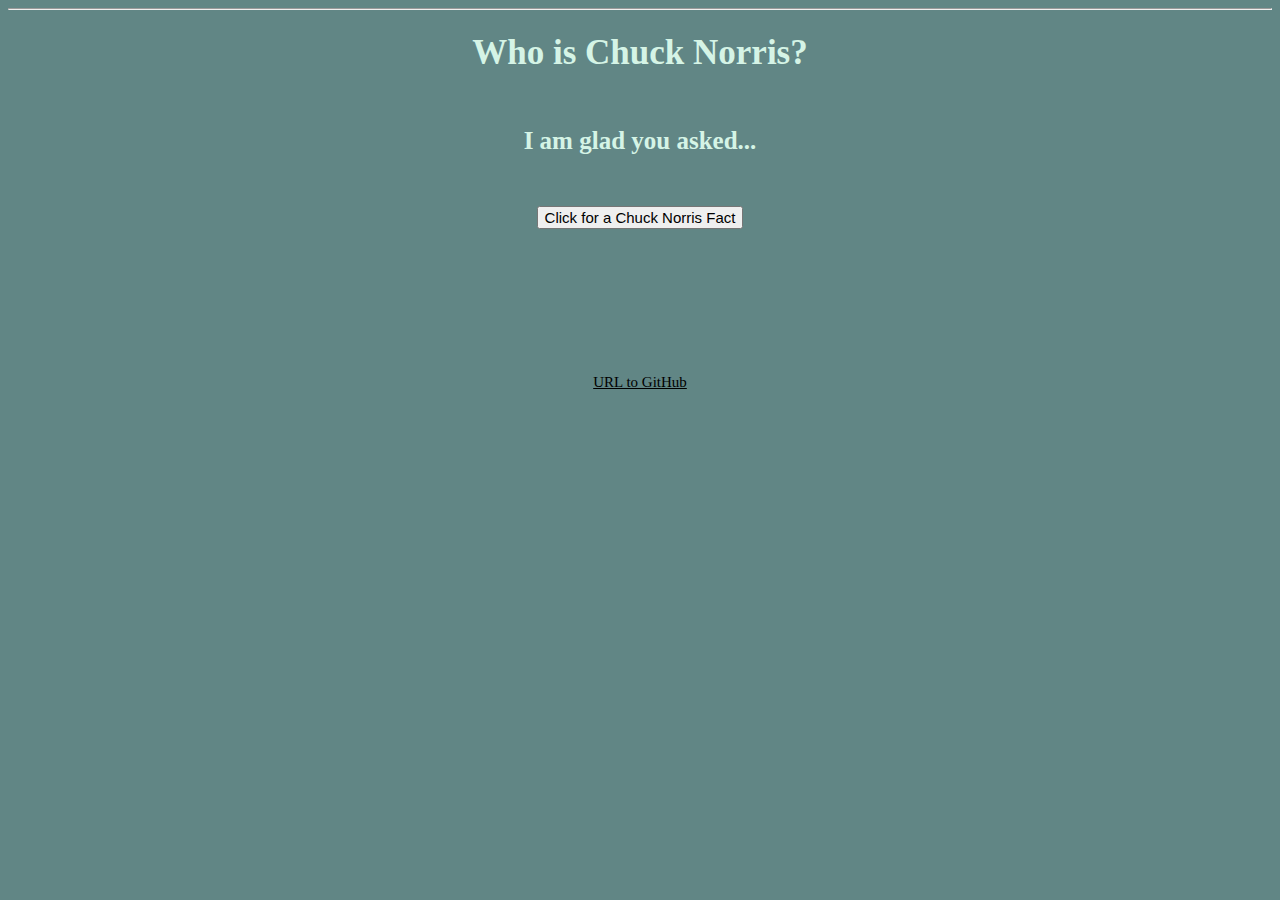
<file: index.html>
<!DOCTYPE html>
<html>
  <head>
    <title>Jokes about Chuck Norris</title>
    <link rel="stylesheet" href="styles.css">
  </head>
 <meta charset="utf-8"/>
  <body>
<hr></hr>
    <h1>Who is Chuck Norris?</h1>
    <h2>I am glad you asked...</h2>
    <button>Click for a Chuck Norris Fact</button>
<div id="fact"> 
</div>
</body>

<div class="footer"><a href="https://github.com/izyp0007/creativeProject-2">URL to GitHub</div>
</html>


<script src="https://ajax.googleapis.com/ajax/libs/jquery/3.3.1/jquery.min.js"></script>
<script>
$(document).ready(function(){
    $("button").click(function(){
        $.getJSON("https://api.chucknorris.io/jokes/random", function(result){
            console.log(result);
            
                $("#fact").text(result.value);
     
        });
    });
});
</script>
</file>
<file: styles.css>
body{
	background-color: #618685;
}
h1{
	font-size: 35px;
	font-family: Georgia;
	color: #d5f4e6;
	text-align: center;
}
h2{
	font-size: 25px;
	font-family: Georgia, Times, "Times New Roman", serif;
	color: #d5f4e6;
	text-align:center;
	padding: 30px;
}
.container {
    grid-template-areas: 
        "main main"
        "footer footer";
    grid-gap: 50px;
}
.footer{
	padding: 20px;
	text-align:center;
}
.footer a{
	color:white;
}
button{
	font-size: 15px;
	margin: 0 auto;
 	display:block;
	color:black;
}
div{
	font-family:"Lucida Console";
	font-size: 42px;
	padding: 50px;
	text-align:center;
	color: #fefbd8;
}
.footer a{
	font-size: 15px;
	color:black;
}
</file>
